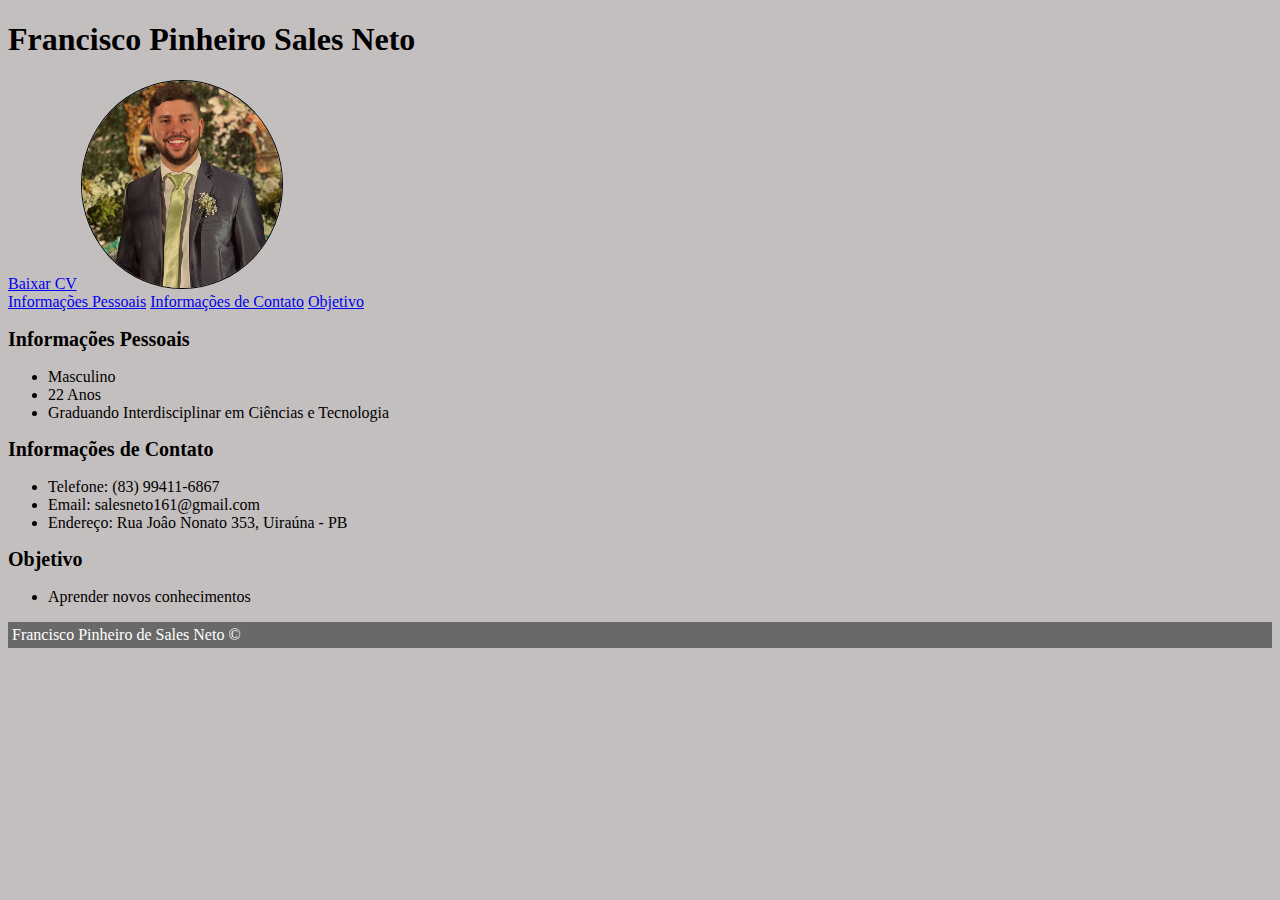
<file: index.html>
<!DOCTYPE html>
<html lang="pt-br">
<head>
    <meta charset="UTF-8">
    <meta http-equiv="X-UA-Compatible" content="IE=edge">
    <meta name="viewport" content="width=device-width, initial-scale=1.0">
    <title>Curriculo Sales Neto</title>
    <link rel="stylesheet" href="assets/css/style.css">
    <link rel="stylesheet" href="assets/css/footer.css">
    <link rel="icon" type="image/x-icon" href="./assets/imagem/favicon.ico" >
    <style>
        p_dope{
            font-size:8px;
        }
        section{
            position: inherit;
        }
        body{
            background-color: rgb(196, 191, 191);
        }
        .title {
            font-size: 20px;
        }

        
    </style>
</head>
<body>
    <div> 
        <h1>
            Francisco Pinheiro Sales Neto
        </h1>
        <a href="./path/curriculo-sales-neto.pdf" download>Baixar CV</a>
        <img class="foto-perfil" src="assets/imagem/perfil.JPG" alt="Imagem do proprietario"> 
    </div>
    <div>
        <nav>
            <a href="#infos">Informações Pessoais</a>
            <a href="#contact">Informações de Contato</a>
            <a href="#goal">Objetivo</a>
        </nav>
    </div>
    <div id="infos">    
        <h2 class="title">Informações Pessoais</h2>
        <ul>
            <li>Masculino</li>
            <li>22 Anos</li>
            <li>Graduando Interdisciplinar em Ciências e Tecnologia</li>
        </ul>
    </div>
    <div id="contact">
        <h2 class="title">Informações de Contato</h2>
        <ul>
            <li>Telefone: (83) 99411-6867</li>
            <li>Email: salesneto161@gmail.com</li>
            <li>Endereço: Rua Joâo Nonato 353, Uiraúna - PB</li>
        </ul>
    </div>
    <div id="goal">
        <h2 class="title">Objetivo</h2>
        <ul>
            <li>Aprender novos conhecimentos</li>
        </ul>
    </div>
    <footer>
        <p class="footer">Francisco Pinheiro de Sales Neto &copy;</p>
       
    </footer>
</body>




</html>
</file>
<file: assets/css/style.css>
img{
    border-radius: 100%;
    max-width: 200px;
    border: 1px solid black;
}
</file>
<file: assets/css/footer.css>
.footer {
    background-color: dimgray;
    color: #fff;
    padding: 4px;
}
</file>
<file: HTML/CurriculoWeb/assets/css/style.css>
img{
    border-radius: 100%;
    max-width: 200px;
    border: 1px solid black;
}
</file>
<file: HTML/CurriculoWeb/assets/css/footer.css>
.footer {
    background-color: dimgray;
    color: #fff;
    padding: 4px;
}
</file>
